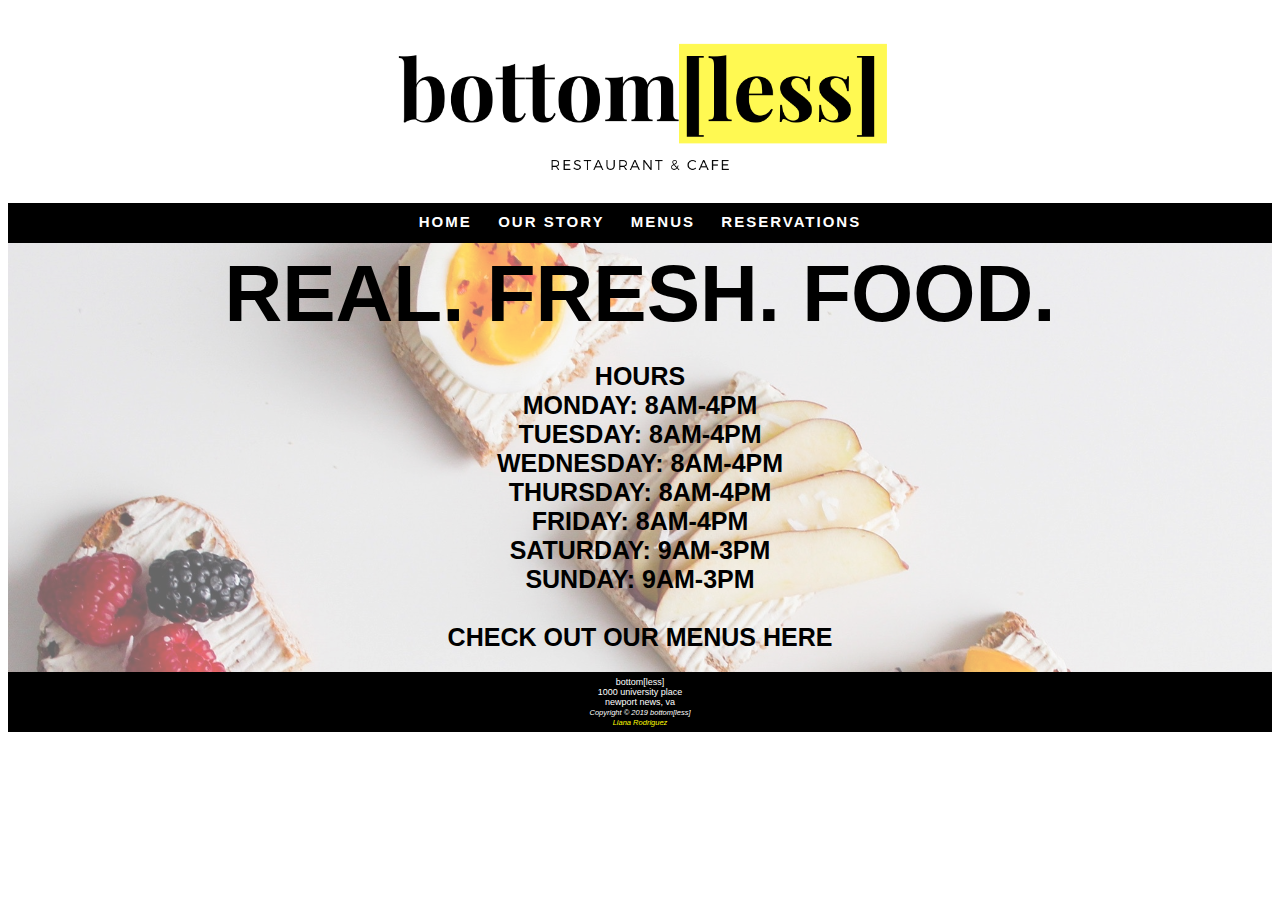
<file: index.html>
<!DOCTYPE html>
<html lang="en">
<head>
<title>bottom[less]</title>
<meta charset="utf-8">
</head>
<body>
<header>
  <a href="index.html">
  <img src="pictures/logo.png" alt="bottom[less]">
  </a>
  <link href="index.css" rel="stylesheet">
</header>
<main>
<nav>
  <a href="index.html">Home</a>&nbsp;
  <a href="ourstory.html">Our Story</a>&nbsp;
  <a href="menus.html">Menus</a>&nbsp;
  <a href="contact.html">Reservations</a>
</nav>

<div class="hours">
  <h1>REAL. FRESH. FOOD.</h1><br>
    <h2>HOURS<br>
      MONDAY: 8AM-4PM<br>
      TUESDAY: 8AM-4PM<br>
      WEDNESDAY: 8AM-4PM<br>
      THURSDAY: 8AM-4PM<br>
      FRIDAY: 8AM-4PM<br>
      SATURDAY: 9AM-3PM<br>
      SUNDAY: 9AM-3PM<br><br>
      </h2>
    <h2>CHECK OUT OUR MENUS <a href="menus.html">HERE</a></h2>
</div>

</main>

<footer>
bottom[less]<br>
1000 university place<br>
newport news, va<br>
<i><small>Copyright &copy; 2019 bottom[less]<br>
<a href="mailto:liana.rodriguez.15@cnu.edu">Liana Rodriguez</a></small></i>


</footer>
</html>
</file>
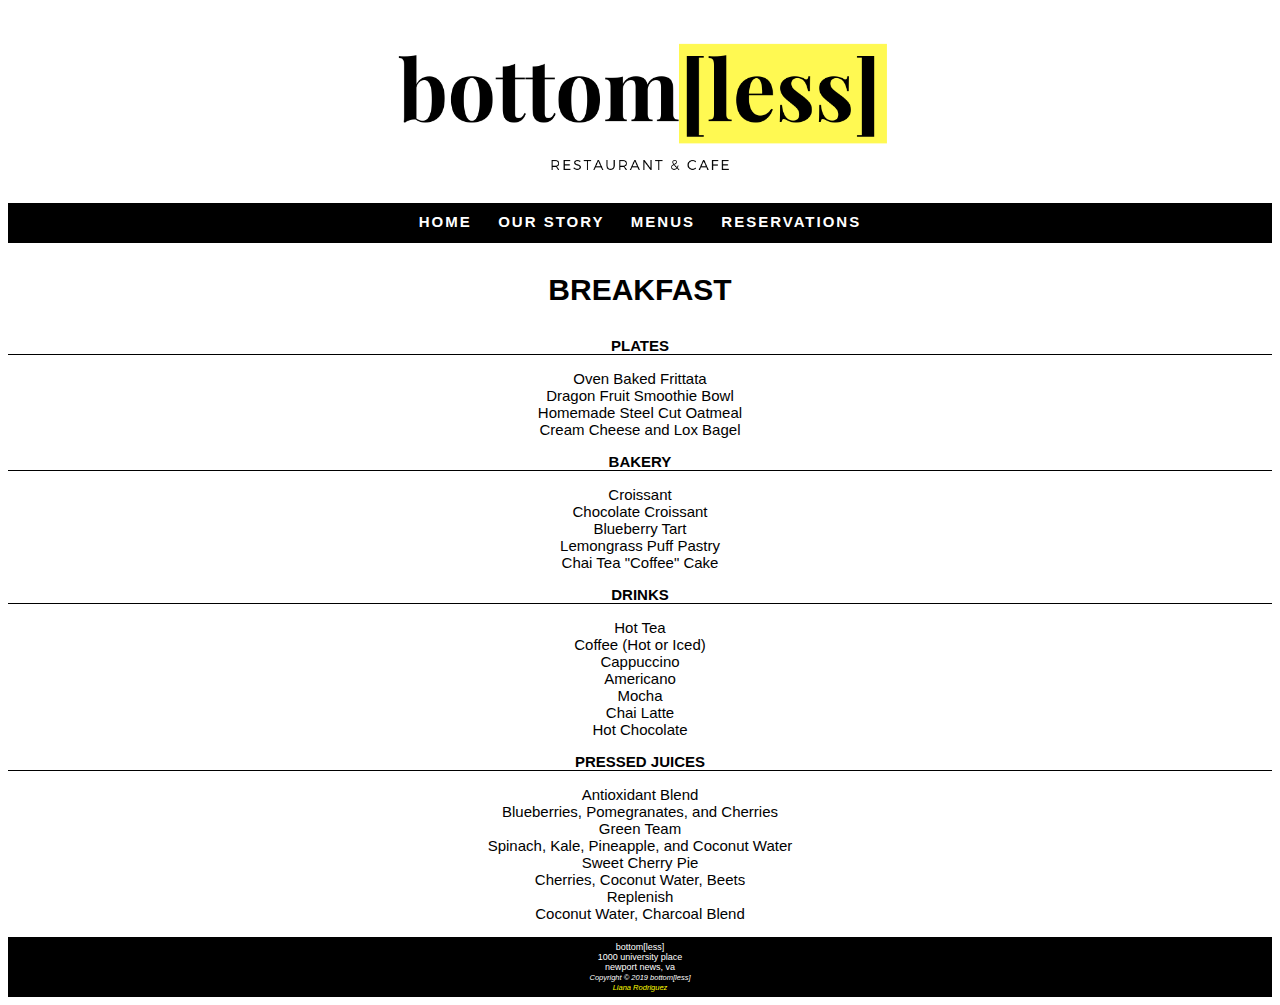
<file: breakfast.html>
<!DOCTYPE html>
<html lang="en">

<head>
<title>bottom[less]</title>
<meta charset="utf-8">
</head>

<body>

<header>
  <a href="index.html">
  <img src="pictures/logo.png" alt="bottom[less]">
  </a>
  <link href="bottomless.css" rel="stylesheet">
</header>

<main>

<nav>
  <a href="index.html">Home</a>&nbsp;
  <a href="ourstory.html">Our Story</a>&nbsp;
  <a href="menus.html">Menus</a>&nbsp;
  <a href="contact.html">Reservations</a>
</nav>

<div class="menu">
<p class="menutitle">Breakfast</p>
<p class="menuheader">Plates</p>
<ul>
<li>Oven Baked Frittata</li>
<li>Dragon Fruit Smoothie Bowl</li>
<li>Homemade Steel Cut Oatmeal</li>
<li>Cream Cheese and Lox Bagel</li>
</ul>
<p class="menuheader">Bakery</p>
<ul>
<li>Croissant</li>
<li>Chocolate Croissant</li>
<li>Blueberry Tart</li>
<li>Lemongrass Puff Pastry</li>
<li>Chai Tea "Coffee" Cake</li>
</ul>
<p class="menuheader">Drinks</p>
<ul>
<li>Hot Tea</li>
<li>Coffee (Hot or Iced)</li>
<li>Cappuccino</li>
<li>Americano</li>
<li>Mocha</li>
<li>Chai Latte</li>
<li>Hot Chocolate</li>
</ul>
<p class="menuheader">Pressed Juices</p>
<ul>
<li>Antioxidant Blend
<ul>
<li>Blueberries, Pomegranates, and Cherries</li>
</ul>
</li>
<li>Green Team
<ul>
<li>Spinach, Kale, Pineapple, and Coconut Water</li>
</ul>
</li>
<li>Sweet Cherry Pie
<ul>
<li>Cherries, Coconut Water, Beets</li>
</ul>
</li>
<li>Replenish
<ul>
<li>Coconut Water, Charcoal Blend</li>
</ul>
</li>
</ul>
</div>

</main>

<footer>
bottom[less]<br>
1000 university place<br>
newport news, va<br>
<i><small>Copyright &copy; 2019 bottom[less]<br>
<a href="mailto:liana.rodriguez.15@cnnu.edu">Liana Rodriguez</a></small></i>

</footer>
</html>
</file>
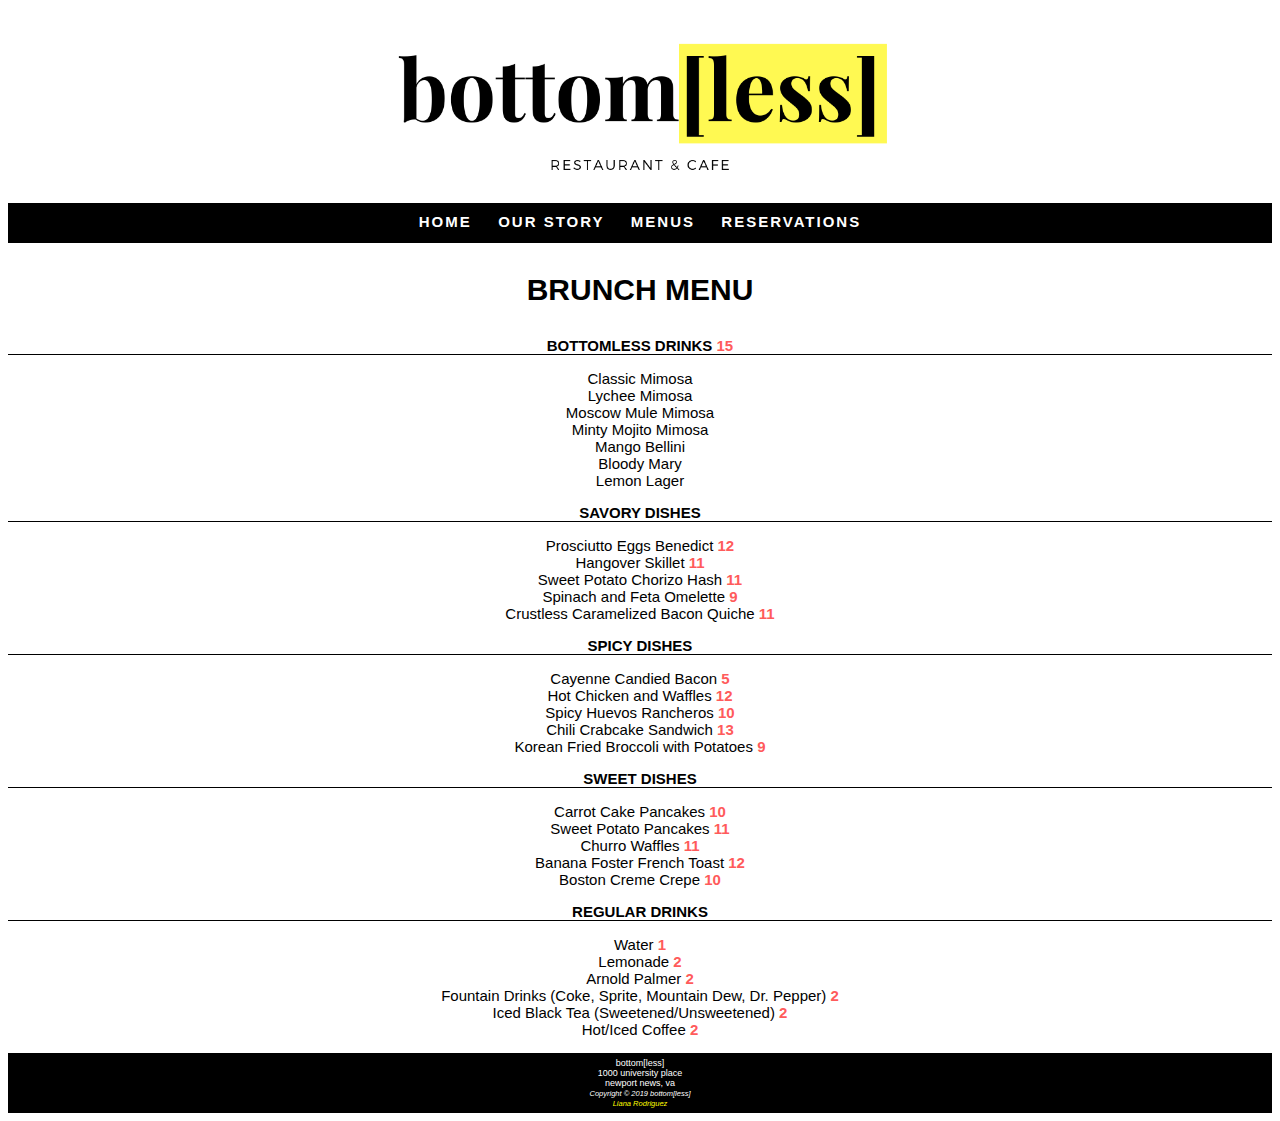
<file: brunch.html>
<!DOCTYPE html>
<html lang="en">

<head>
<title>bottom[less]</title>
<meta charset="utf-8">
</head>

<body>

<header>
  <a href="index.html">
  <img src="pictures/logo.png" alt="bottom[less]">
</a>
  <link href="bottomless.css" rel="stylesheet">
</header>

<main>

<nav>
  <a href="index.html">Home</a>&nbsp;
  <a href="ourstory.html">Our Story</a>&nbsp;
  <a href="menus.html">Menus</a>&nbsp;
  <a href="contact.html">Reservations</a>
</nav>

<div class="menu">
<p class="menutitle">Brunch Menu</p>
<p class="menuheader">Bottomless Drinks <span class="price">15</span></p>
<ul>
<li>Classic Mimosa</li>
<li>Lychee Mimosa</li>
<li>Moscow Mule Mimosa</li>
<li>Minty Mojito Mimosa</li>
<li>Mango Bellini</li>
<li>Bloody Mary</li>
<li>Lemon Lager</li>
</ul>
<p class="menuheader">Savory Dishes</p>
<ul>
<li>Prosciutto Eggs Benedict <span class="price">12</span></li>
<li>Hangover Skillet <span class="price">11</span></li>
<li>Sweet Potato Chorizo Hash <span class="price">11</span></li>
<li>Spinach and Feta Omelette <span class="price">9</span></li>
<li>Crustless Caramelized Bacon Quiche <span class="price">11</span></li>
</ul>
<p class="menuheader">Spicy Dishes</p>
<ul>
<li>Cayenne Candied Bacon <span class="price">5</span></li>
<li>Hot Chicken and Waffles <span class="price">12</span></li>
<li>Spicy Huevos Rancheros <span class="price">10</span></li>
<li>Chili Crabcake Sandwich <span class="price">13</span></li>
<li>Korean Fried Broccoli with Potatoes <span class="price">9</span></li>
</ul>
<p class="menuheader">Sweet Dishes</p>
<ul>
<li>Carrot Cake Pancakes <span class="price">10</span></li>
<li>Sweet Potato Pancakes <span class="price">11</span></li>
<li>Churro Waffles <span class="price">11</span></li>
<li>Banana Foster French Toast <span class="price">12</span></li>
<li>Boston Creme Crepe <span class="price">10</span></li>
</ul>
<p class="menuheader">Regular Drinks</p>
<ul>
<li>Water <span class="price">1</span></li>
<li>Lemonade <span class="price">2</span></li>
<li>Arnold Palmer <span class="price">2</span></li>
<li>Fountain Drinks (Coke, Sprite, Mountain Dew, Dr. Pepper) <span class="price">2</span></li>
<li>Iced Black Tea (Sweetened/Unsweetened) <span class="price">2</span></li>
<li>Hot/Iced Coffee <span class="price">2</span></li>
</ul>
</div>

</main>

<footer>
bottom[less]<br>
1000 university place<br>
newport news, va<br>
<i><small>Copyright &copy; 2019 bottom[less]<br>
<a href="mailto:liana.rodriguez.15@cnnu.edu">Liana Rodriguez</a></small></i>

</footer>
</html>
</file>
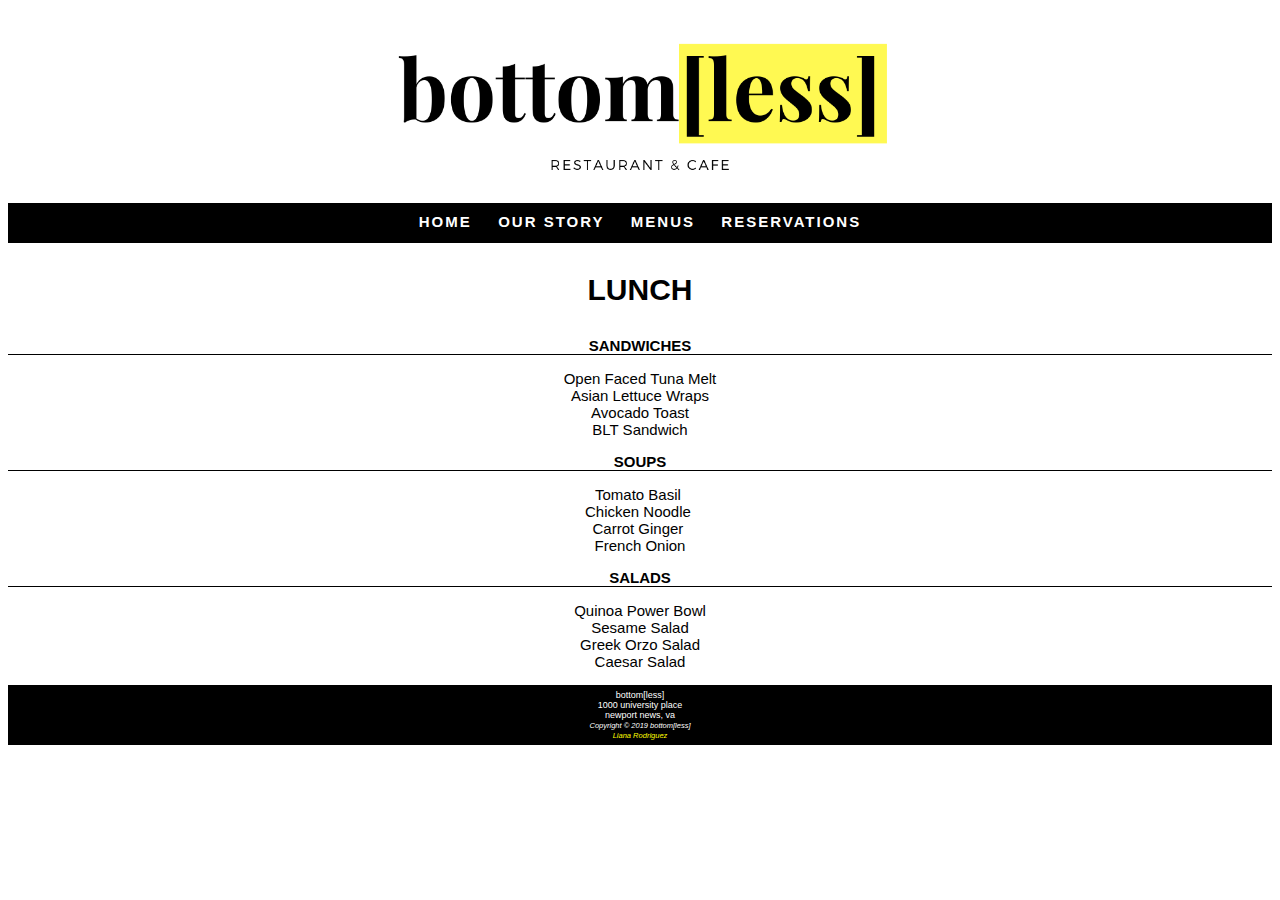
<file: lunch.html>
<!DOCTYPE html>
<html lang="en">

<head>
<title>bottom[less]</title>
<meta charset="utf-8">
</head>

<body>

<header>
  <a href="index.html">
  <img src="pictures/logo.png" alt="bottom[less]">
  </a>
  <link href="bottomless.css" rel="stylesheet">
</header>

<main>

<nav>
  <a href="index.html">Home</a>&nbsp;
  <a href="ourstory.html">Our Story</a>&nbsp;
  <a href="menus.html">Menus</a>&nbsp;
  <a href="contact.html">Reservations</a>
</nav>

<div class="menu">
<p class="menutitle">Lunch</p>
<p class="menuheader">Sandwiches</p>
<ul>
<li>Open Faced Tuna Melt</li>
<li>Asian Lettuce Wraps</li>
<li>Avocado Toast</li>
<li>BLT Sandwich</li>
</ul>
<p class="menuheader">Soups</p>
<ul>
<li>Tomato Basil&nbsp;</li>
<li>Chicken Noodle&nbsp;</li>
<li>Carrot Ginger&nbsp;</li>
<li>French Onion</li>
</ul>
<p class="menuheader">Salads</p>
<ul>
<li>Quinoa Power Bowl</li>
<li>Sesame Salad</li>
<li>Greek Orzo Salad</li>
<li>Caesar Salad</li>
</ul>
</div>

</main>

<footer>
bottom[less]<br>
1000 university place<br>
newport news, va<br>
<i><small>Copyright &copy; 2019 bottom[less]<br>
<a href="mailto:liana.rodriguez.15@cnnu.edu">Liana Rodriguez</a></small></i>

</footer>
</html>
</file>
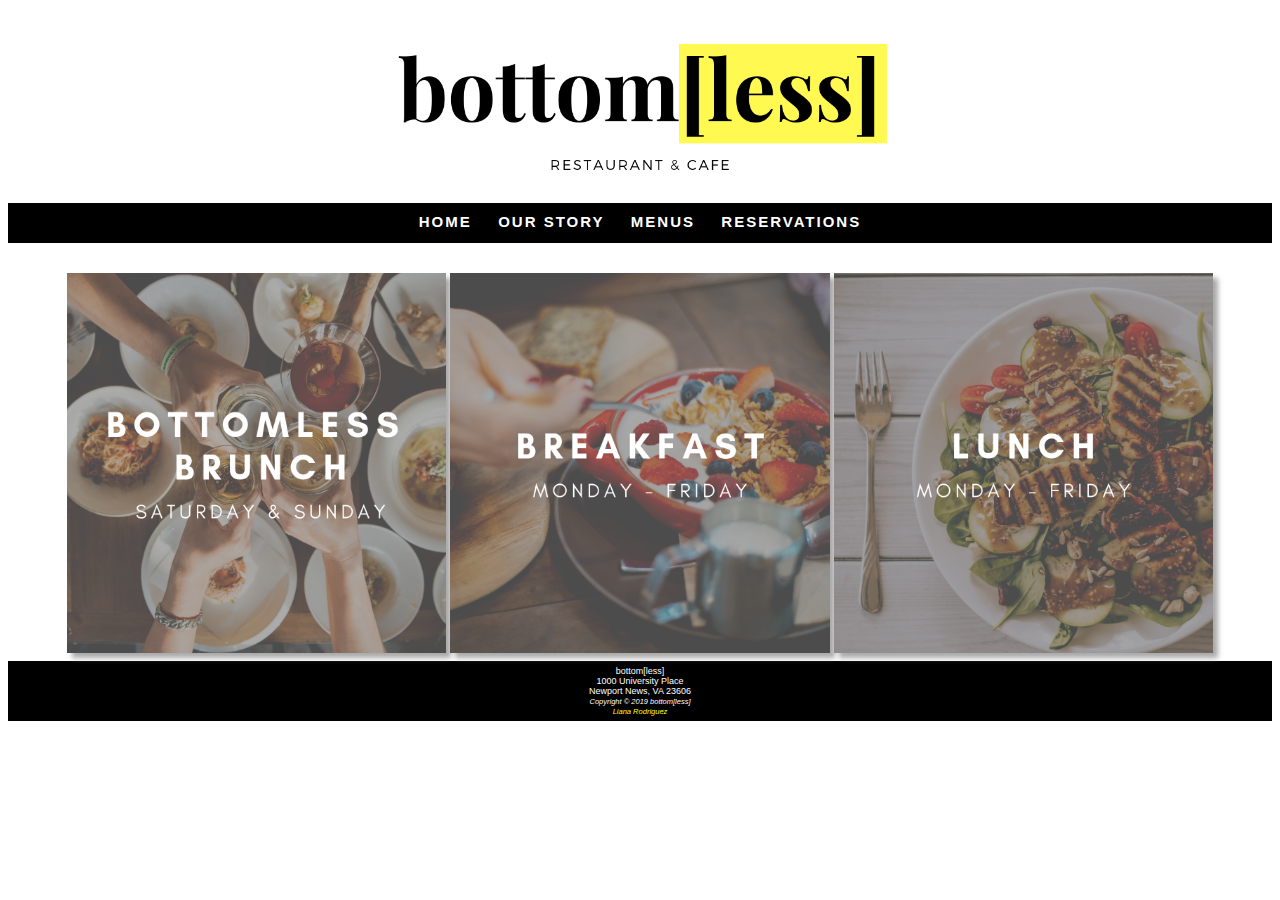
<file: menus.html>
<!DOCTYPE html>
<html lang="en">

<head>
<title>bottom[less]</title>
<meta charset="utf-8">
</head>
<body>
<header>
  <a href="index.html">
  <img src="pictures/logo.png" alt="bottom[less]">
  </a>
  <link href="bottomless.css" rel="stylesheet">
</header>

<main>

<nav>
  <a href="index.html">Home</a>&nbsp;
  <a href="ourstory.html">Our Story</a>&nbsp;
  <a href="menus.html">Menus</a>&nbsp;
  <a href="contact.html">Reservations</a>
</nav>

<div id="pictures">
<a href="brunch.html"><img src="pictures/bottomless.png" alt="parfait" title="Bottomless Brunch | Group of Friends Doing Cheers"></a>
<a href="breakfast.html"><img src="pictures/breakfast.png" alt="cheers" title="Breakfast | Strawberry Parfait in a Red Bowl"></a>
<a href="lunch.html"><img src="pictures/lunch.png" alt="cheers"  title="Lunch | Chicken Salad on a Plate"></a>
</div>
</main>

<footer>
bottom[less]<br>
1000 University Place<br>
Newport News, VA 23606<br>
<i><small>Copyright &copy; 2019 bottom[less]<br>
<a href="mailto:liana.rodriguez.15@cnu.edu">Liana Rodriguez</a></small></i>

</footer>
</html>
</file>
<file: index.css>
main {
  background-image: url("pictures/bread.jpg");
  background-color: rgba(255, 255, 255, 0.4);
  background-blend-mode: lighten;
  background-size: 100%;
  padding-bottom: 20px;
}

body {
  font-family:Helvetica;
  font-size: 15px;
}

header {
  background-color:#FFFFFF;
  text-align: center;
  padding: 0;
}

header img {
  box-shadow: none;
  width: 40%;;
  height: 40%;
}

img {
  box-shadow: 5px 5px 5px #A9A9A9;
  width: 30%;
  height: 30%;
}

nav {
  text-align: center;
  background-color:#000000;
  height: 20px;
  font-weight:bold;
  letter-spacing: 2px;
  text-transform:uppercase;
  font-family:Helvetica, sans-serif;
  margin-top: 0;
  padding-top: 10px;
  padding-bottom: 10px;
}

h2 a {
  text-decoration: none;
}

h2 a:link	{
	color:#000000;
}

h2 a:visited	{
	color:#000000;
}

h2 a:hover	{
	color:#000000	;
	background-color:#FFFF00;
}

nav a {
  text-decoration: none;
  padding: 7px;
}

nav a:link	{
	color:#FFFFFF;
}

nav a:visited	{
	color:#FFFFFF;
}

nav a:hover	{
	color:#000000	;
	background-color:#FFFF00;
}

footer  {
  font-size:9px;
  text-align: center;
  padding: 5px;
  color: #ffffff;
  background-color: #000000;
  clear: both;
}

footer a {
  color: #FFFF00;
  text-decoration: none;
}

h1 {
  color:#000000;
  font-size: 80px;
  margin: 5px;
}

h2 {
  color:#000000;
  font-size: 25px;
  margin: 0;
}

img.ourstory {
  display: block;
  float: left;
  margin: 10px;
}

#pictures {
  text-align: center;
  display: block;
  padding-top: 30px;
}

#contact {
  width: 500px;
  margin-left: auto;
  margin-right: auto;
  padding: 15px;
}

.form {
  margin-left: auto;
  margin-right: auto;
  margin-top: 15px;
	max-width: 350px;
  max-height: 500px;
  padding: 7px;
  border-radius: 5px;
  background-color: #FFFFFF;
  background-color: rgba(255, 255, 255, 0.7);
	width: 340px;
}

input {
    border: 1px solid #E3E3E3;
    border-radius: 4px;
    padding: 4px;
    margin-top: 1px;
    height: 15px;
}

input[type=text] {
  width: 150px;
}

input[type=number] {
  width: 150px;
}

input[type=email] {
  width: 315px;
}

input[type=date] {
  width: 315px;
  font-family: Helvetica;
}

input[type=submit] {
  background-color: #FF5B5B;
  color: white;
  height: 30px;
  width: 90px;
  font-family: Helvetica;
  font-weight: bold;
  font-size: 14px;
  letter-spacing: 1px;
  border: none;
}

label {
  font-weight: bold;
  font-size: 11px;
}

textarea {
  border: 1px solid #E3E3E3;
  margin-top: 2px;
  border-radius: 4px;
  width: 315px;
  padding: 4px;
}

.hours {
  text-align: center;
}
</file>
<file: bottomless.css>
body {
  background-color: #FFFFFF;
  font-family:Helvetica;
  font-size: 15px;
}

header {
  background-color:#FFFFFF;
  text-align: center;
  padding: 0;
}

header img {
  box-shadow: none;
  width: 40%;
  height: 40%;
}

img {
  box-shadow: 5px 5px 5px #A9A9A9;
  width: 30%;
  height: 30%;
}

nav {
  text-align: center;
  background-color:#000000;
  height: 20px;
  font-weight:bold;
  letter-spacing: 2px;
  text-transform:uppercase;
  font-family:Helvetica, sans-serif;
  margin-top: 0;
  padding-top: 10px;
  padding-bottom: 10px;
}

h2 a {
  text-decoration: none;
}

h2 a:link	{
	color:#FFFFFF;
}

h2 a:visited	{
	color:#FFFFFF;
}

h2 a:hover	{
	color:#000000	;
	background-color:#FFFF00;
}

nav a {
  text-decoration: none;
  padding: 7px;
}

nav a:link	{
	color:#FFFFFF;
}

nav a:visited	{
	color:#FFFFFF;
}

nav a:hover	{
	color:#000000	;
	background-color:#FFFF00;
}

footer  {
  font-size:9px;
  text-align: center;
  padding: 5px;
  color: #ffffff;
  background-color: #000000;
  margin-top: 5px;
  clear: both;
}

footer a {
  color: #FFFF00;
  text-decoration: none;
}

h1 {
  color:#000000;
  font-size: 80px;
  margin: 5px;
}

h2 {
  color:#000000;
  font-size: 25px;
  margin: 0;
}

img.ourstory {
  display: block;
  float: left;
  margin: 10px;
}

#pictures {
  text-align: center;
  display: block;
  padding-top: 30px;
}

#contact {
  width: 500px;
  margin-left: auto;
  margin-right: auto;
  padding: 15px;
}

.form {
  margin-left: auto;
  margin-right: auto;
  margin-top: 15px;
	max-width: 350px;
  max-height: 500px;
  padding: 7px;
  border-radius: 5px;
  background-color: #FFFFFF;
  background-color: rgba(255, 255, 255, 0.7);
	width: 340px;
}

input {
    border: 1px solid #E3E3E3;
    border-radius: 4px;
    padding: 4px;
    margin-top: 1px;
    height: 15px;
}

input[type=text] {
  width: 150px;
}

input[type=number] {
  width: 150px;
}

input[type=email] {
  width: 315px;
}

input[type=date] {
  width: 315px;
  font-family: Helvetica;
}

input[type=submit] {
  background-color: #FF5B5B;
  color: white;
  height: 30px;
  width: 90px;
  font-family: Helvetica;
  font-weight: bold;
  font-size: 14px;
  letter-spacing: 1px;
  border: none;
}

label {
  font-weight: bold;
  font-size: 11px;
}

textarea {
  border: 1px solid #E3E3E3;
  margin-top: 2px;
  border-radius: 4px;
  width: 315px;
  padding: 4px;
}

.menutitle {
  font-family:Helvetica;
  font-weight: 500;
  font-size: 30px;
  font-weight: bold;
  text-transform: uppercase;
}

.menuheader {
  font-family:Helvetica;
  font-weight: bold;
  font-size: 15px;
  text-transform: uppercase;
  border-bottom: solid 1px;
}

.menu {
  text-align: center;
}

.price {
  font-weight: bold;
  color: #FF5B5B;
}

li {
  list-style-type: none;
  padding: 0;
}

ul {
  padding: 0;
}
</file>
